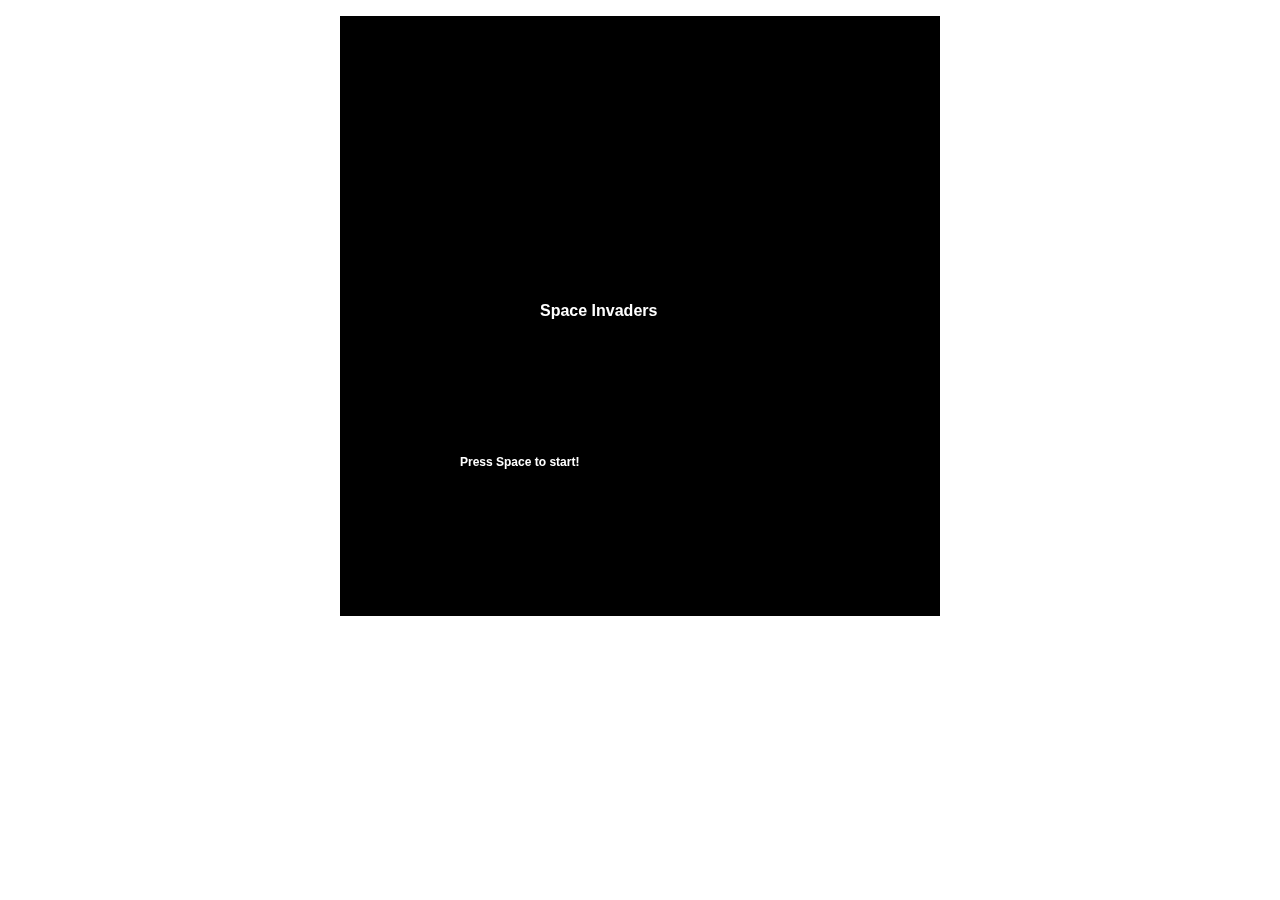
<file: A1/index.html>
<!DOCTYPE html>
<html>
<head>
    <meta charset="utf-8">
    <title>Personal Space Invaders</title>
    <script src="javascript/game.js" type="text/javascript"></script>

</head>
<body onload="run()">

<!-- We have this piece of CSS inside the index.html since it would be
silly to have it to be in its own file-->
<p align="middle">
	<canvas id="canvas" width="600" height="600">Oh noes!</canvas>
</p>
</body>
</html>
</file>
